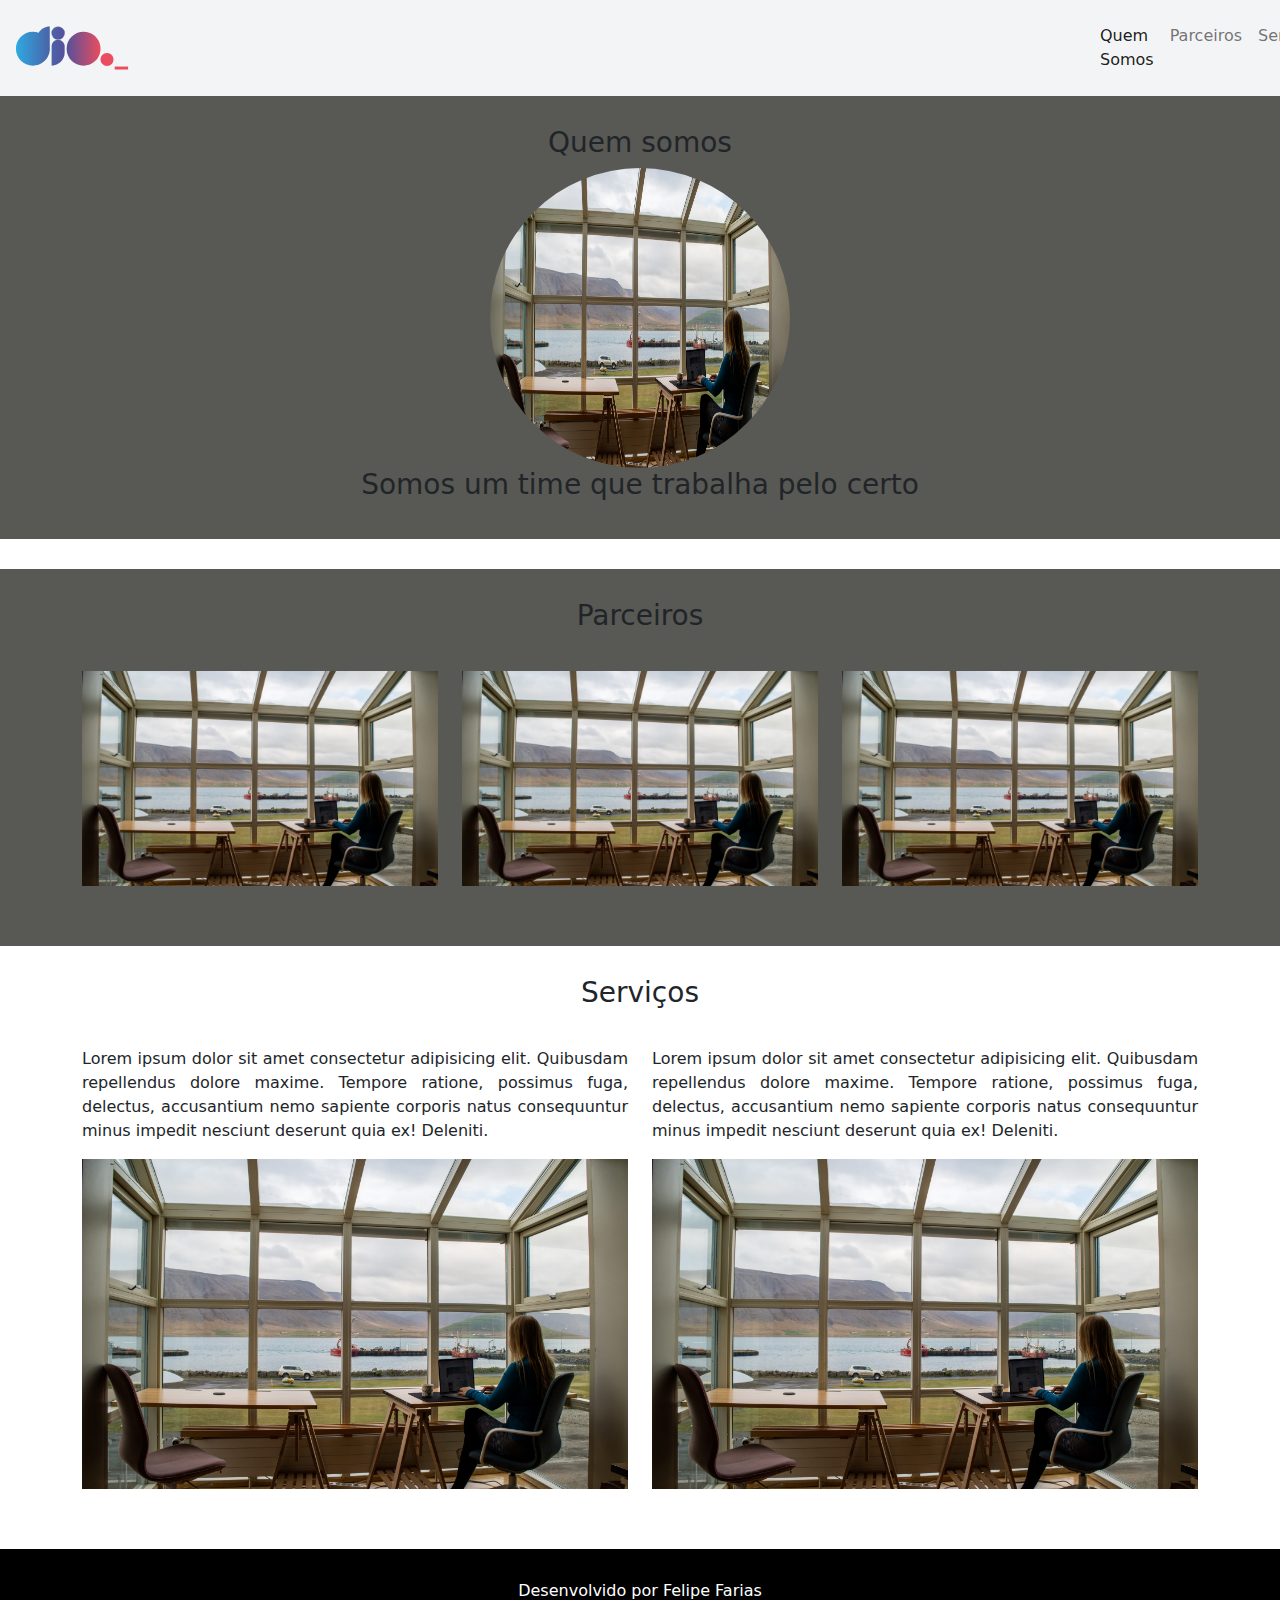
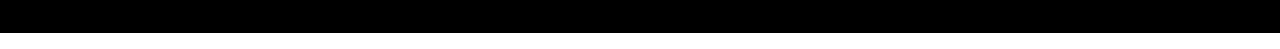
<file: AulasBootStrap/AulaBootstrap/index.html>
<!DOCTYPE html>
<html lang="pt-br">
<head>
    <meta charset="UTF-8">
    <meta http-equiv="X-UA-Compatible" content="IE=edge">
    <meta name="viewport" content="width=device-width, initial-scale=1.0">
    <link rel="stylesheet" href="bootstrap/css/bootstrap.min.css">
    <link rel="stylesheet" href="CSS/style.css">
    <title>BootStrap pag</title>
</head>
<body>
  <nav class="navbar navbar-expand-lg navbar-light ">
      <div class="container-fluid">
          <img src="logo.svg" alt="" width="120px" height="80px">
          <button class="navbar-toggler" type="button" data-bs-toggle="collapse" data-bs-target="#navbar">
            <span class="navbar-toggler-icon"></span>
          </button>
          <div class="collapse navbar-collapse" id="navbarSupportedContent">
            <ul class="navbar-nav me-auto mb-2 mb-lg-0">
              <li class="nav-item">
                <a class="nav-link active" aria-current="page" href="#quemsomos">Quem Somos</a>
              </li>
              <li class="nav-item">
                <a class="nav-link" href="#parceiros">Parceiros</a>
              </li>
              <li class="nav-item">
                <a class="nav-link" href="#servicos">Serviços</a>
              </li>
             
          </div>
        </div>
  </nav>
  <section id="quemsomos">
    <div class="container-fluid quem-somos text-center margin">
     <h3>Quem somos</h3>
     <img class="rounded-circle" src="img/unsplash.jpg" alt="Quem Somos" width="300px" height="300px">
     <h3>Somos um time que trabalha pelo certo</h3>
    </div>
  </section>
  <section id="parceiros">
    <div class="container-fluid text-center margin parceiros">
      <h3>Parceiros</h3>
      <div class="container">
        <div class="row">
          <div class="col-lg-4 margin">
            <img  src="img/unsplash.jpg" alt="" width="100%" >
          </div>
          <div class="col-lg-4 margin" >
            <img  src="img/unsplash.jpg" alt="" width="100%" >
          </div>
          <div class="col-lg-4 margin">
            <img  src="img/unsplash.jpg" alt="" width="100%">
          </div>
        </div>
      </div>
    </div>
  </section>
  <section id="servicos">
    <div class="container-fluid text-center margin servicos">
      <h3>Serviços</h3>
      <div class="container">
        <div class="row">
          <div class="col-lg-6 margin">
            <p style="text-align: justify;">Lorem ipsum dolor sit amet consectetur adipisicing elit. Quibusdam repellendus dolore maxime. Tempore ratione, possimus fuga, delectus, accusantium nemo sapiente corporis natus consequuntur minus impedit nesciunt deserunt quia ex! Deleniti.</p>
              <img src="img/unsplash.jpg" alt="" width="100%">
          </div>
          <div class="col-lg-6 margin">
            <p style="text-align: justify;">Lorem ipsum dolor sit amet consectetur adipisicing elit. Quibusdam repellendus dolore maxime. Tempore ratione, possimus fuga, delectus, accusantium nemo sapiente corporis natus consequuntur minus impedit nesciunt deserunt quia ex! Deleniti.</p>
              <img src="img/unsplash.jpg" alt="" width="100%">
          </div>
          <div class="col-lg-6">

          </div>
        </div>
      </div>
    </div>
  </section>
  <footer>
    <p class="container-fluid text-center bgfooter margin">Desenvolvido por Felipe Farias</p>
  </footer>
</body>
</html>
</file>
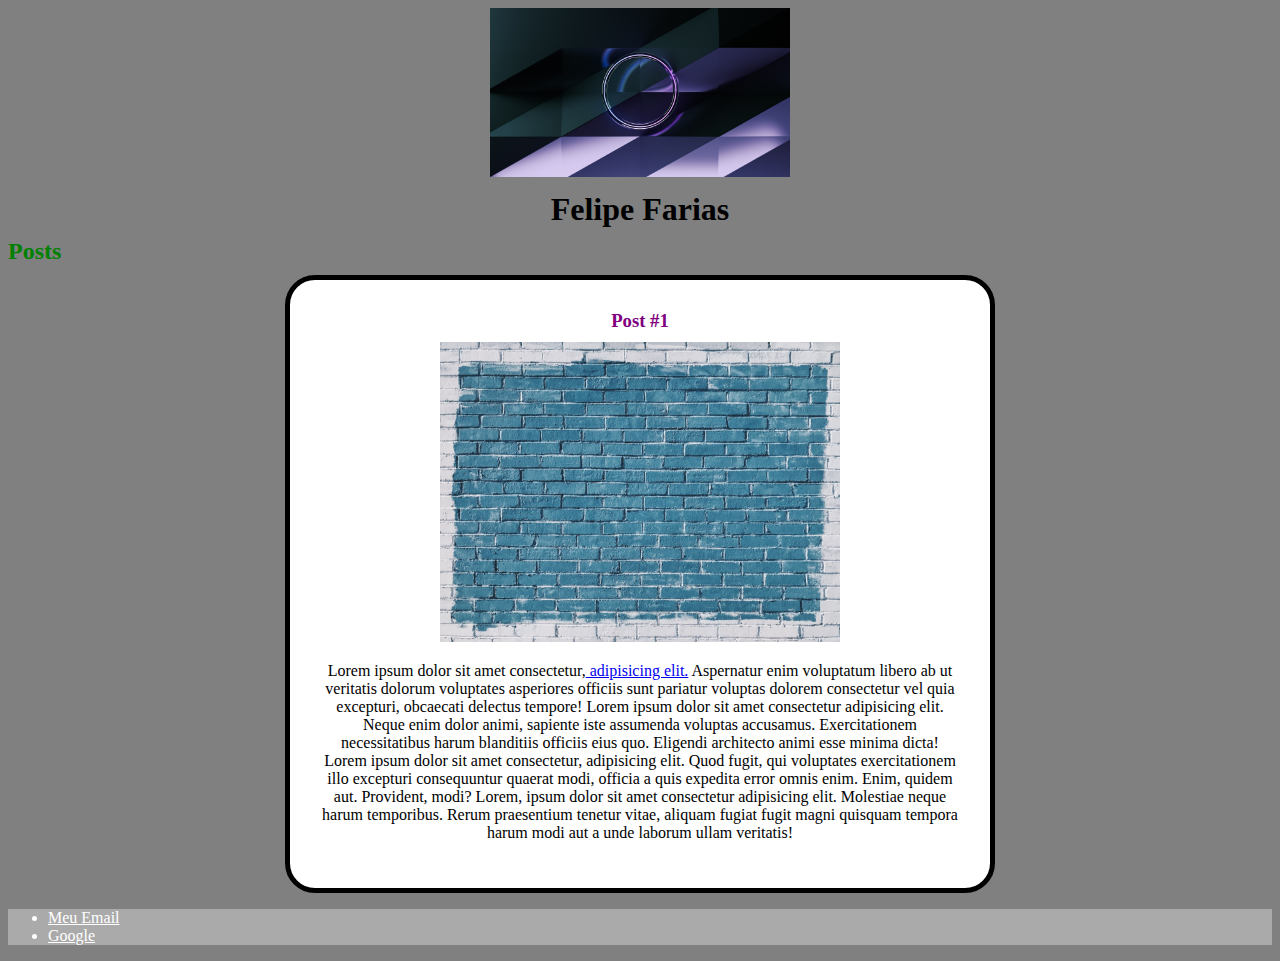
<file: AulasHTML/AulaHtmlCssBootCamp/index.html>
<!DOCTYPE html >
<html>
    <head>
        
        <meta charset="UTF-8">
        <meta title="Felipe">
        <link rel="stylesheet" href="style.css">
    </head>
    <body>
        <header >
            <div class="header1">
                
                <img class="headerImg" src="milad-fakurian-p4VEmF2SQdU-unsplash.jpg" alt="Foto de Felipe" width="300px">
                <h1 id="title">Felipe Farias</h1>
            </div>
        </header>
        <section>
            <header>
                <h2 class="subtitle">Posts</h2>
            </header>
            <article>
                <header>
                    <h3 class="post-title">Post #1</h3>
                    <img src="patrick-tomasso-QMDap1TAu0g-unsplash.jpg" alt="Imagem" class="imgh3">
                </header>
                <p>Lorem ipsum dolor sit amet consectetur,<a href="https://www.google.com.br" target="_blank"> adipisicing elit.</a> Aspernatur enim voluptatum libero ab ut veritatis dolorum voluptates asperiores officiis sunt pariatur voluptas dolorem consectetur vel quia excepturi, obcaecati delectus tempore! Lorem ipsum dolor sit amet consectetur adipisicing elit. Neque enim dolor animi, sapiente iste assumenda voluptas accusamus. Exercitationem necessitatibus harum blanditiis officiis eius quo. Eligendi architecto animi esse minima dicta! Lorem ipsum dolor sit amet consectetur, adipisicing elit. Quod fugit, qui voluptates exercitationem illo excepturi consequuntur quaerat modi, officia a quis expedita error omnis enim. Enim, quidem aut. Provident, modi? Lorem, ipsum dolor sit amet consectetur adipisicing elit. Molestiae neque harum temporibus. Rerum praesentium tenetur vitae, aliquam fugiat fugit magni quisquam tempora harum modi aut a unde laborum ullam veritatis!</p>
            </article>
        </section>
        <footer style="background-color: #aaaaaa;color: white;">
            <ul >
                <li >
                    <a style="color: white;" href="mailto:phff800@gmail.com">Meu Email</a>
                </li>
                <li>
                    <a style="color: white;" href="https://www.google.com">Google</a>
                </li>
            </ul>

        </footer>
    </body>
</html>
</file>
<file: AulasBootStrap/AulaBootstrap/CSS/style.css>
.navbar{
    background-color: #f3f4f5;
}

.quem-somos{
    background-color: #585854;
}


.margin{
    padding-top: 30px;
    padding-bottom: 30px;
}
.parceiros{
    margin-top: 30px;
    background-color: #585854;
}

.bgfooter{
    background-color: black;
    color: #ffff;
}

.collapse{
    margin-left: 75vw;
}
</file>
<file: AulasHTML/AulaHtmlCssBootCamp/style.css>
.header1{
    
    width: 50vw;
    margin: 0 auto;
    text-align: center;
}


#title{
    color: #010101;
    margin: 0;
    margin: 10px 0 10px;
   
}

.subtitle{
    color: green;
    margin: 0;
    margin-bottom: 10px;
}

.post-title{
    
    color: purple;
    margin: 0;
    margin-bottom: 10px;
}
body{
    background-color: grey;
}

article{
    max-width: 50vw;
    margin: 10px auto;
    text-align: center;
    background-color: white;
    border: 5px solid black;
    border-radius: 30px;
    padding: 30px;
    
}

.post-title:hover{
    color: aqua;
    cursor: pointer;
}

.imgh3{
    max-width: 100%;
    max-height: 300px;
    
}
</file>
